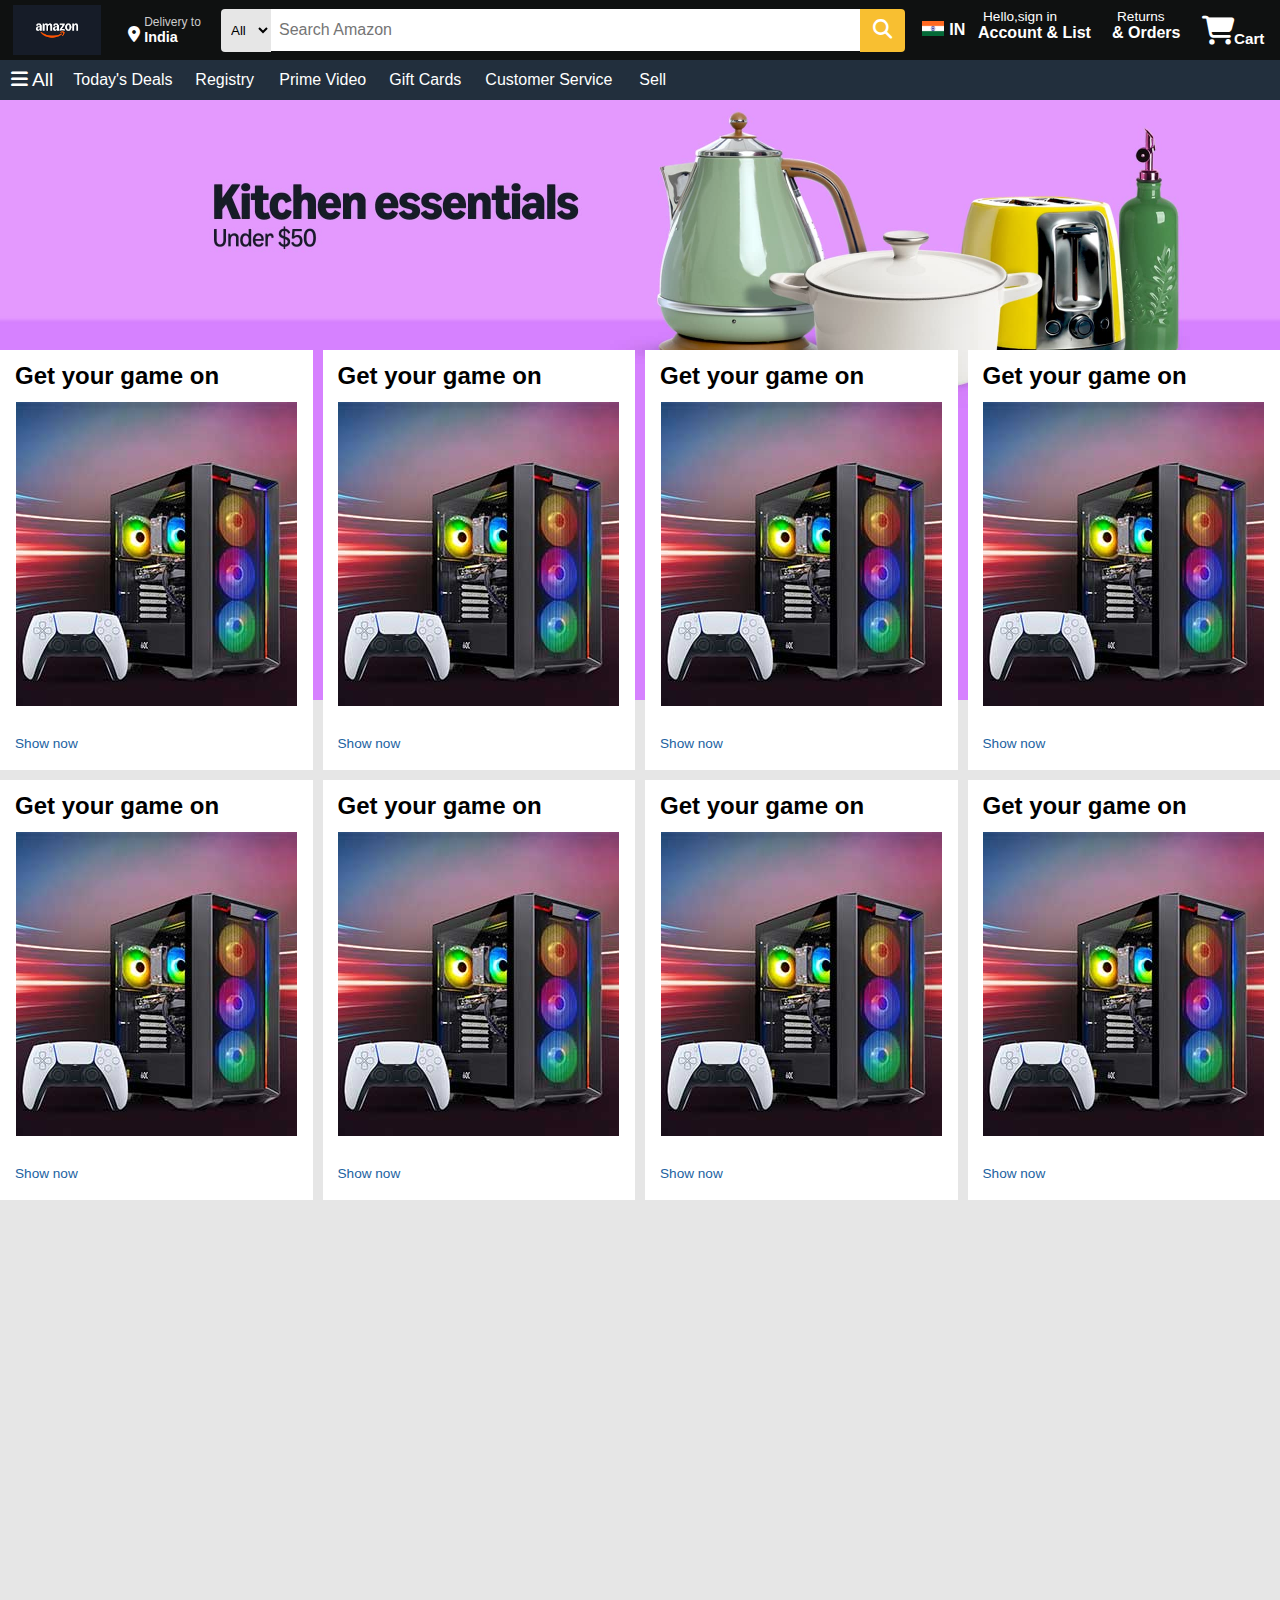
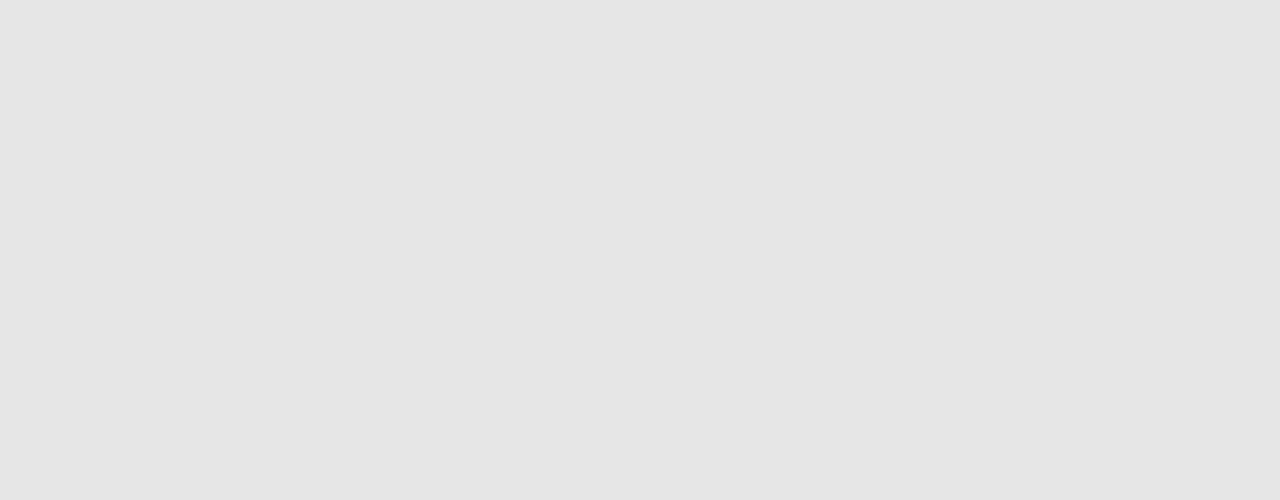
<file: Projects/amazon/index.html>
<!DOCTYPE html>
<html>
<head>
    <title>Amazon</title>
    <link rel="stylesheet" href="sytle.css">
    <link rel="stylesheet" href="https://cdnjs.cloudflare.com/ajax/libs/font-awesome/6.7.2/css/all.min.css" integrity="sha512-Evv84Mr4kqVGRNSgIGL/F/aIDqQb7xQ2vcrdIwxfjThSH8CSR7PBEakCr51Ck+w+/U6swU2Im1vVX0SVk9ABhg==" crossorigin="anonymous" referrerpolicy="no-referrer" />
</head>
<body>
     <div class="navbar">
        <div class="nav-logo border">
            <div class="logo">
                <img class="n-logo"src="PNG_files/amazon-logo.png" alt="amazon-logo">
            </div>
        </div>
        <div class="nav-address border">
            <div class="address">
                <div class="location-icon">
                    <i class="fa-solid fa-location-dot"></i>
                </div>
                <div class="location">
                    <p class="delivery">Delivery to</p>
                    <p class="country">India</p>
                </div>
            </div>
        </div>
        <div class="nav-search">
                <select class="select"name="" id="">
                    <option value="All">All</option>
                <input class="input"type="text" placeholder="Search Amazon">
                <i class="fa-solid fa-magnifying-glass"></i>
        </div>
        <div class="nav-right">
            <div class="nav-language border">
                <div class="flag">
                    <img class="r-flag" src="PNG_files/flag.png" alt="flag">
                </div>
                <div class="language">IN</div>
            </div>
            <div class="nav-signin border">
                <div class="signin">
                    <p class="signin">Hello,sign in</p>
                    <p class="Account">Account & List</p>
                </div>
            </div>
            <div class="nav-return border">
                <div class="return">
                    <p class="return">Returns</p>
                    <p class="order">& Orders</p>
                </div>
            </div>
            <div class="nav-cart border">
                <div class="cart-icon">
                        <i class="fa-solid fa-cart-shopping"></i>
                    </div>
                    <div class="cart-text">Cart</div>
            </div>
        </div>
    </div>
    </header>
    <div class="panel">
        <div class="panel-All border">
            <i class="fa-solid fa-bars"></i>
            <p class="panel-menu">All</p>
        </div>
        <div class="panel-box border"><p class="deals">Today's Deals</p></div>
        <div class="panel-box border"><p class="registry">Registry</p></div>
        <div class="panel-box border"><p class="prime">Prime Video</p></div>
        <div class="panel-box border"><p class="gift">Gift Cards</p></div>
        <div class="panel-box border"><p class="customer">Customer Service</p></div>
        <div class="panel-box border"><p class="sell">Sell</p></div>
    </div>
    <div class="main-body">
        <div class="body-back">
            <img class="image" src="PNG_files/1st-image.jpg" alt="background image">
            <div class="body-boxes">
                <div class="body-box">
                    <div class="bd-head">
                        <p class="box-title">Get your game on</p>
                    </div>
                    <div class="bd-content">
                         <img class="bd-image" src="PNG_files/box 1.jpg" alt="image_of_box">
                    </div>
                    <div class="bd-foot"><p>Show now</p></div>
                </div>
                <div class="body-box">
                    <div class="bd-head">
                        <p class="box-title">Get your game on</p>
                    </div>
                    <div class="bd-content">
                         <img class="bd-image" src="PNG_files/box 1.jpg" alt="image_of_box">
                    </div>
                    <div class="bd-foot"><p>Show now</p></div>
                </div>
                <div class="body-box">
                    <div class="bd-head">
                        <p class="box-title">Get your game on</p>
                    </div>
                    <div class="bd-content">
                         <img class="bd-image" src="PNG_files/box 1.jpg" alt="image_of_box">
                    </div>
                    <div class="bd-foot"><p>Show now</p></div>
                </div>
                <div class="body-box">
                    <div class="bd-head">
                        <p class="box-title">Get your game on</p>
                    </div>
                    <div class="bd-content">
                         <img class="bd-image" src="PNG_files/box 1.jpg" alt="image_of_box">
                    </div>
                    <div class="bd-foot"><p>Show now</p></div>
                </div>
                <div class="body-box">
                    <div class="bd-head">
                        <p class="box-title">Get your game on</p>
                    </div>
                    <div class="bd-content">
                         <img class="bd-image" src="PNG_files/box 1.jpg" alt="image_of_box">
                    </div>
                    <div class="bd-foot"><p>Show now</p></div>
                </div>
                <div class="body-box">
                    <div class="bd-head">
                        <p class="box-title">Get your game on</p>
                    </div>
                    <div class="bd-content">
                         <img class="bd-image" src="PNG_files/box 1.jpg" alt="image_of_box">
                    </div>
                    <div class="bd-foot"><p>Show now</p></div>
                </div>
                <div class="body-box">
                    <div class="bd-head">
                        <p class="box-title">Get your game on</p>
                    </div>
                    <div class="bd-content">
                         <img class="bd-image" src="PNG_files/box 1.jpg" alt="image_of_box">
                    </div>
                    <div class="bd-foot"><p>Show now</p></div>
                </div>
                <div class="body-box">
                    <div class="bd-head">
                        <p class="box-title">Get your game on</p>
                    </div>
                    <div class="bd-content">
                         <img class="bd-image" src="PNG_files/box 1.jpg" alt="image_of_box">
                    </div>
                    <div class="bd-foot"><p>Show now</p></div>
                </div>
                
            </div>
        </div>
    </div>
</body> 
</html>
</file>
<file: Projects/amazon/sytle.css>
*{
    margin: 0px;
    font-family: Arial;
}
html, body {
  margin: 0;
  padding: 0;
  overflow-x: scroll;
}
p{
    margin: 0px;
    padding: 0px;
}
.header{
    position: relative;
}
.navbar{
    height: 60px;
    background-color: #0f1111;
    color: white;
    display: flex;
    align-items: center;
    justify-content: space-between;
}
.nav-logo{
    height: 90%;
    width:112px;
    display: flex;
    align-items: center;
    justify-content: center;
}
.border{
    border: 1.5px solid transparent;
}
.border:hover{
    border: 1.5px solid white;
}
.logo{
    height: 50px;
}
.n-logo{
    height: 100%;
}

.nav-address{
    display: flex;
    align-items: center;
    justify-content: center;
    height: 90%;
    width: 85px;
    padding: 0px 7px;
    flex-shrink: 0;
}
.address{
    display: flex;
}
.delivery{
    font-size: 0.75rem;
    color: #cccccc;
}
.country{
    font-size: 0.9rem;
    font-weight: 700;
}
.location-icon{
    display: flex;
    align-items: end;
    margin-bottom: 3px;
}
.location{
    display: flex;
    flex-direction: column;
    
    padding-left: 4px;
}
.select{
    height: 43px;
    width: 50px;
    padding-left: 6px;
    background-color:#e6e6e6 ;
    border: none;
    border-top-left-radius: 4px;
    border-bottom-left-radius: 4px;
    margin-left: 6px;
}
.input{
    height: 40px;
    flex: 1;
    border: none;
    font-size: 1rem;
    padding-left: 8px;
    max-width: 850px;
}
.nav-search{
    height: 100%;
    flex: 1;
    display: flex;
    align-items: center;
    justify-content: center;
}
.nav-search i{
    font-size: 1.2rem;
    height: 43px;
    width: 45px;
    display: flex;
    align-items: center;
    justify-content: center;
    background-color:rgb(248, 191, 49) ;
    border-top-right-radius: 4px;
    border-bottom-right-radius: 4px;
    margin-right: 10px;
}
.nav-right{
    height: 100%;
    display: flex;
    align-items: center;
}
.r-flag{
    height: 15px;
}
.language{
    font-size: 1rem;
    font-weight: 700;
    margin-left: 5px;
}
.nav-language{
    display: flex;
    height: 90%;
    align-items: center;
    width: 55px;
    justify-content: center;
}
.Account,.order{
    font-size: 1rem;
    font-weight: 700;
}
.nav-signin{
    height: 90%;
    width: 132px;
}
.signin,.return{
    font-size: 0.85rem;
    display: flex;
    flex-direction: column;
    padding-top: 3px;
    padding-left: 5px;
    padding-right: 3px;
}
.nav-return{
    height: 90%;
    width:85px;
}
.cart-icon i{
    font-size: 1.8rem;
}
.cart-icon{
    display: flex;
    align-items: center;
    padding-left: 8px;
}
.cart-text{
    font-size: 0.95rem;
    font-weight: 700;
    display: flex;
    align-items: end;
    padding-bottom: 10px;
}
.nav-cart{
    height: 90%;
    width: 85px;
    display: flex;
}

/*Panel*/

.panel{
    height: 40px;
    background-color: #222f3d;
    display: flex;
    align-items: center;
    color: white;
}
.panel-All{
    display: flex;
    height: 90%;
    align-items: center;
}
.panel-All i{
    font-size: 1.2rem;
    padding-left: 10px;
}
.panel-menu{
    font-size: 1.2rem;
    padding-left: 4px;
    padding-right: 8px;
}
.panel-box{
    height: 90%;
    display: flex;
    align-items: center;
    margin-left: 6px;
    margin-right: 6px;
    padding-left: 4px;
    padding-right: 4px;
}
.deals{
    width: 100px;
}
.registry{
    width: 62px;
}
.prime{
    width: 88px;
}
.gift{
    width: 74px;
}
.customer{
    width: 132px;
}
.sell{
    width:34px ;
}

/* body */
.main-body{
  height: 2000px;  
  background-color: #e6e6e6;
}
.body-back{
    height: 600px; 
    position:relative;
   width: 100%;
}
.image{
    height: 100%;
    width: 100%;
    position: absolute;
    object-fit: cover;
    min-width: 960px;
}
.body-boxes{
    margin-top: 250px;
    position: absolute;
    display: grid;
    height: 100%;
    width: 100%;
    grid-template-columns: 1fr 1fr 1fr;
    column-gap: 10px;
    row-gap: 10px;
}
.body-box{
    height: 420px;
    background-color:white;
    display: flex;
    flex-direction: column;
    min-width: 307px;
}
.bd-content{
    height: 304px;
    display: flex;
    align-items: center;
    justify-content: center;
}
.box-title{
    font-size: 1.5rem;
    font-weight: 700;
    padding: 12px 10px 12px 15px;
}
.bd-image{
    height: 100%;
    width: 90%;
    object-fit: cover;
}
.bd-foot{
padding-left: 15px;
margin-top:30px
}
.bd-foot p{
    font-size: 0.85rem;
    color: #2162a1;
}
@media (min-width:1196px){
    .body-boxes{
        grid-template-columns: 1fr 1fr 1fr 1fr;
    }
}
</file>
